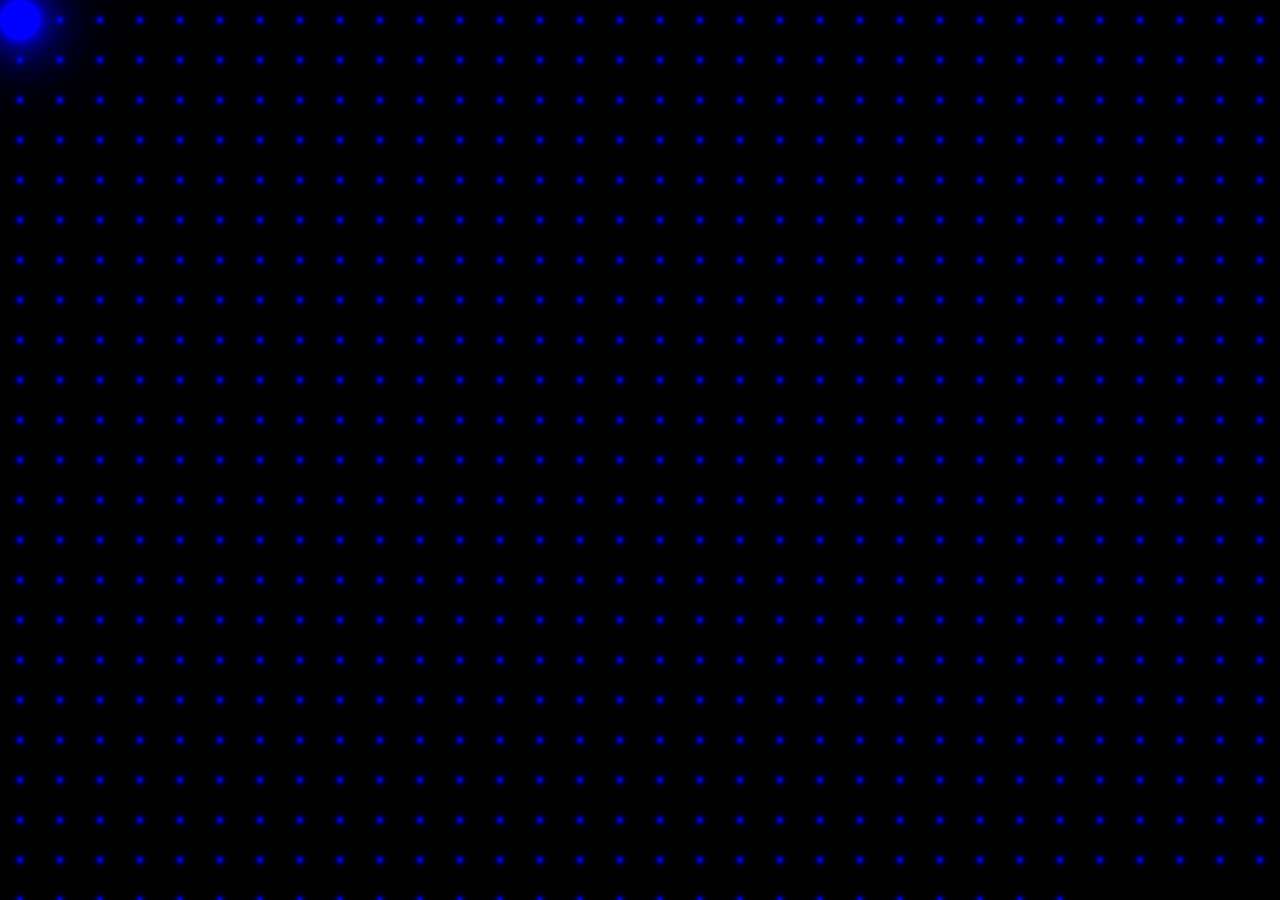
<file: index.html>
<!DOCTYPE html>
<html lang="en">
<head>
    <meta charset="UTF-8">
    <meta http-equiv="X-UA-Compatible" content="IE=edge">
    <meta name="viewport" content="width=device-width, initial-scale=1.0">
    <title>Animation with Dot</title>
    <link rel="stylesheet" href="style.css">
</head>
<body>
    <section>
        <span></span>
        <span></span>
        <span></span>
        <span></span>
        <span></span>
        <span></span>
        <span></span>
        <span></span>
        <span></span>
        <span></span>
        <span></span>
        <span></span>
        <span></span>
        <span></span>
        <span></span>
        <span></span>
        <span></span>
        <span></span>
        <span></span>
        <span></span>
        <span></span>
        <span></span>
        <span></span>
        <span></span>
        <span></span>
        <span></span>
        <span></span>
        <span></span>
        <span></span>
        <span></span>
        <span></span>
        <span></span>
        <span></span>
        <span></span>
        <span></span>
        <span></span>
        <span></span>
        <span></span>
        <span></span>
        <span></span>
        <span></span>
        <span></span>
        <span></span>
        <span></span>
        <span></span>
        <span></span>
        <span></span>
        <span></span>
        <span></span>
        <span></span>
        <span></span>
        <span></span>
        <span></span>
        <span></span>
        <span></span>
        <span></span>
        <span></span>
        <span></span>
        <span></span>
        <span></span>
        <span></span>
        <span></span>
        <span></span>
        <span></span>
        <span></span>
        <span></span>
        <span></span>
        <span></span>
        <span></span>
        <span></span>
        <span></span>
        <span></span>
        <span></span>
        <span></span>
        <span></span>
        <span></span>
        <span></span>
        <span></span>
        <span></span>
        <span></span>
        <span></span>
        <span></span>
        <span></span>
        <span></span>
        <span></span>
        <span></span>
        <span></span>
        <span></span>
        <span></span>
        <span></span>
        <span></span>
        <span></span>
        <span></span>
        <span></span>
        <span></span>
        <span></span>
        <span></span>
        <span></span>
        <span></span>
        <span></span>
        <span></span>
        <span></span>
        <span></span>
        <span></span>
        <span></span>
        <span></span>
        <span></span>
        <span></span>
        <span></span>
        <span></span>
        <span></span>
        <span></span>
        <span></span>
        <span></span>
        <span></span>
        <span></span>
        <span></span>
        <span></span>
        <span></span>
        <span></span>
        <span></span>
        <span></span>
        <span></span>
        <span></span>
        <span></span>
        <span></span>
        <span></span>
        <span></span>
        <span></span>
        <span></span>
        <span></span>
        <span></span>
        <span></span>
        <span></span>
        <span></span>
        <span></span>
        <span></span>
        <span></span>
        <span></span>
        <span></span>
        <span></span>
        <span></span>
        <span></span>
        <span></span>
        <span></span>
        <span></span>
        <span></span>
        <span></span>
        <span></span>
        <span></span>
        <span></span>
        <span></span>
        <span></span>
        <span></span>
        <span></span>
        <span></span>
        <span></span>
        <span></span>
        <span></span>
        <span></span>
        <span></span>
        <span></span>
        <span></span>
        <span></span>
        <span></span>
        <span></span>
        <span></span>
        <span></span>
        <span></span>
        <span></span>
        <span></span>
        <span></span>
        <span></span>
        <span></span>
        <span></span>
        <span></span>
        <span></span>
        <span></span>
        <span></span>
        <span></span>
        <span></span>
        <span></span>
        <span></span>
        <span></span>
        <span></span>
        <span></span>
        <span></span>
        <span></span>
        <span></span>
        <span></span>
        <span></span>
        <span></span>
        <span></span>
        <span></span>
        <span></span>
        <span></span>
        <span></span>
        <span></span>
        <span></span>
        <span></span>
        <span></span>
        <span></span>
        <span></span>
        <span></span>
        <span></span>
        <span></span>
        <span></span>
        <span></span>
        <span></span>
        <span></span>
        <span></span>
        <span></span>
        <span></span>
        <span></span>
        <span></span>
        <span></span>
        <span></span>
        <span></span>
        <span></span>
        <span></span>
        <span></span>
        <span></span>
        <span></span>
        <span></span>
        <span></span>
        <span></span>
        <span></span>
        <span></span>
        <span></span>
        <span></span>
        <span></span>
        <span></span>
        <span></span>
        <span></span>
        <span></span>
        <span></span>
        <span></span>
        <span></span>
        <span></span>
        <span></span>
        <span></span>
        <span></span>
        <span></span>
        <span></span>
        <span></span>
        <span></span>
        <span></span>
        <span></span>
        <span></span>
        <span></span>
        <span></span>
        <span></span>
        <span></span>
        <span></span>
        <span></span>
        <span></span>
        <span></span>
        <span></span>
        <span></span>
        <span></span>
        <span></span>
        <span></span>
        <span></span>
        <span></span>
        <span></span>
        <span></span>
        <span></span>
        <span></span>
        <span></span>
        <span></span>
        <span></span>
        <span></span>
        <span></span>
        <span></span>
        <span></span>
        <span></span>
        <span></span>
        <span></span>
        <span></span>
        <span></span>
        <span></span>
        <span></span>
        <span></span>
        <span></span>
        <span></span>
        <span></span>
        <span></span>
        <span></span>
        <span></span>
        <span></span>
        <span></span>
        <span></span>
        <span></span>
        <span></span>
        <span></span>
        <span></span>
        <span></span>
        <span></span>
        <span></span>
        <span></span>
        <span></span>
        <span></span>
        <span></span>
        <span></span>
        <span></span>
        <span></span>
        <span></span>
        <span></span>
        <span></span>
        <span></span>
        <span></span>
        <span></span>
        <span></span>
        <span></span>
        <span></span>
        <span></span>
        <span></span>
        <span></span>
        <span></span>
        <span></span>
        <span></span>
        <span></span>
        <span></span>
        <span></span>
        <span></span>
        <span></span>
        <span></span>
        <span></span>
        <span></span>
        <span></span>
        <span></span>
        <span></span>
        <span></span>
        <span></span>
        <span></span>
        <span></span>
        <span></span>
        <span></span>
        <span></span>
        <span></span>
        <span></span>
        <span></span>
        <span></span>
        <span></span>
        <span></span>
        <span></span>
        <span></span>
        <span></span>
        <span></span>
        <span></span>
        <span></span>
        <span></span>
        <span></span>
        <span></span>
        <span></span>
        <span></span>
        <span></span>
        <span></span>
        <span></span>
        <span></span>
        <span></span>
        <span></span>
        <span></span>
        <span></span>
        <span></span>
        <span></span>
        <span></span>
        <span></span>
        <span></span>
        <span></span>
        <span></span>
        <span></span>
        <span></span>
        <span></span>
        <span></span>
        <span></span>
        <span></span>
        <span></span>
        <span></span>
        <span></span>
        <span></span>
        <span></span>
        <span></span>
        <span></span>
        <span></span>
        <span></span>
        <span></span>
        <span></span>
        <span></span>
        <span></span>
        <span></span>
        <span></span>
        <span></span>
        <span></span>
        <span></span>
        <span></span>
        <span></span>
        <span></span>
        <span></span>
        <span></span>
        <span></span>
        <span></span>
        <span></span>
        <span></span>
        <span></span>
        <span></span>
        <span></span>
        <span></span>
        <span></span>
        <span></span>
        <span></span>
        <span></span>
        <span></span>
        <span></span>
        <span></span>
        <span></span>
        <span></span>
        <span></span>
        <span></span>
        <span></span>
        <span></span>
        <span></span>
        <span></span>
        <span></span>
        <span></span>
        <span></span>
        <span></span>
        <span></span>
        <span></span>
        <span></span>
        <span></span>
        <span></span>
        <span></span>
        <span></span>
        <span></span>
        <span></span>
        <span></span>
        <span></span>
        <span></span>
        <span></span>
        <span></span>
        <span></span>
        <span></span>
        <span></span>
        <span></span>
        <span></span>
        <span></span>
        <span></span>
        <span></span>
        <span></span>
        <span></span>
        <span></span>
        <span></span>
        <span></span>
        <span></span>
        <span></span>
        <span></span>
        <span></span>
        <span></span>
        <span></span>
        <span></span>
        <span></span>
        <span></span>
        <span></span>
        <span></span>
        <span></span>
        <span></span>
        <span></span>
        <span></span>
        <span></span>
        <span></span>
        <span></span>
        <span></span>
        <span></span>
        <span></span>
        <span></span>
        <span></span>
        <span></span>
        <span></span>
        <span></span>
        <span></span>
        <span></span>
        <span></span>
        <span></span>
        <span></span>
        <span></span>
        <span></span>
        <span></span>
        <span></span>
        <span></span>
        <span></span>
        <span></span>
        <span></span>
        <span></span>
        <span></span>
        <span></span>
        <span></span>
        <span></span>
        <span></span>
        <span></span>
        <span></span>
        <span></span>
        <span></span>
        <span></span>
        <span></span>
        <span></span>
        <span></span>
        <span></span>
        <span></span>
        <span></span>
        <span></span>
        <span></span>
        <span></span>
        <span></span>
        <span></span>
        <span></span>
        <span></span>
        <span></span>
        <span></span>
        <span></span>
        <span></span>
        <span></span>
        <span></span>
        <span></span>
        <span></span>
        <span></span>
        <span></span>
        <span></span>
        <span></span>
        <span></span>
        <span></span>
        <span></span>
        <span></span>
        <span></span>
        <span></span>
        <span></span>
        <span></span>
        <span></span>
        <span></span>
        <span></span>
        <span></span>
        <span></span>
        <span></span>
        <span></span>
        <span></span>
        <span></span>
        <span></span>
        <span></span>
        <span></span>
        <span></span>
        <span></span>
        <span></span>
        <span></span>
        <span></span>
        <span></span>
        <span></span>
        <span></span>
        <span></span>
        <span></span>
        <span></span>
        <span></span>
        <span></span>
        <span></span>
        <span></span>
        <span></span>
        <span></span>
        <span></span>
        <span></span>
        <span></span>
        <span></span>
        <span></span>
        <span></span>
        <span></span>
        <span></span>
        <span></span>
        <span></span>
        <span></span>
        <span></span>
        <span></span>
        <span></span>
        <span></span>
        <span></span>
        <span></span>
        <span></span>
        <span></span>
        <span></span>
        <span></span>
        <span></span>
        <span></span>
        <span></span>
        <span></span>
        <span></span>
        <span></span>
        <span></span>
        <span></span>
        <span></span>
        <span></span>
        <span></span>
        <span></span>
        <span></span>
        <span></span>
        <span></span>
        <span></span>
        <span></span>
        <span></span>
        <span></span>
        <span></span>
        <span></span>
        <span></span>
        <span></span>
        <span></span>
        <span></span>
        <span></span>
        <span></span>
        <span></span>
        <span></span>
        <span></span>
        <span></span>
        <span></span>
        <span></span>
        <span></span>
        <span></span>
        <span></span>
        <span></span>
        <span></span>
        <span></span>
        <span></span>
        <span></span>
        <span></span>
        <span></span>
        <span></span>
        <span></span>
        <span></span>
        <span></span>
        <span></span>
        <span></span>
        <span></span>
        <span></span>
        <span></span>
        <span></span>
        <span></span>
        <span></span>
        <span></span>
        <span></span>
        <span></span>
        <span></span>
        <span></span>
        <span></span>
        <span></span>
        <span></span>
        <span></span>
        <span></span>
        <span></span>
        <span></span>
        <span></span>
        <span></span>
        <span></span>
        <span></span>
        <span></span>
        <span></span>
        <span></span>
        <span></span>
        <span></span>
        <span></span>
        <span></span>
        <span></span>
        <span></span>
        <span></span>
        <span></span>
        <span></span>
        <span></span>
        <span></span>
        <span></span>
        <span></span>
        <span></span>
        <span></span>
        <span></span>
        <span></span>
        <span></span>
        <span></span>
        <span></span>
        <span></span>
        <span></span>
        <span></span>
        <span></span>
        <span></span>
        <span></span>
        <span></span>
        <span></span>
        <span></span>
        <span></span>
        <span></span>
        <span></span>
        <span></span>
        <span></span>
        <span></span>
        <span></span>
        <span></span>
        <span></span>
        <span></span>
        <span></span>
        <span></span>
        <span></span>
        <span></span>
        <span></span>
        <span></span>
        <span></span>
        <span></span>
        <span></span>
        <span></span>
        <span></span>
        <span></span>
        <span></span>
        <span></span>
        <span></span>
        <span></span>
        <span></span>
        <span></span>
        <span></span>
        <span></span>
        <span></span>
        <span></span>
        <span></span>
        <span></span>
        <span></span>
        <span></span>
        <span></span>
        <span></span>
        <span></span>
        <span></span>
        <span></span>
    </section>    
</body>
</html>
</file>
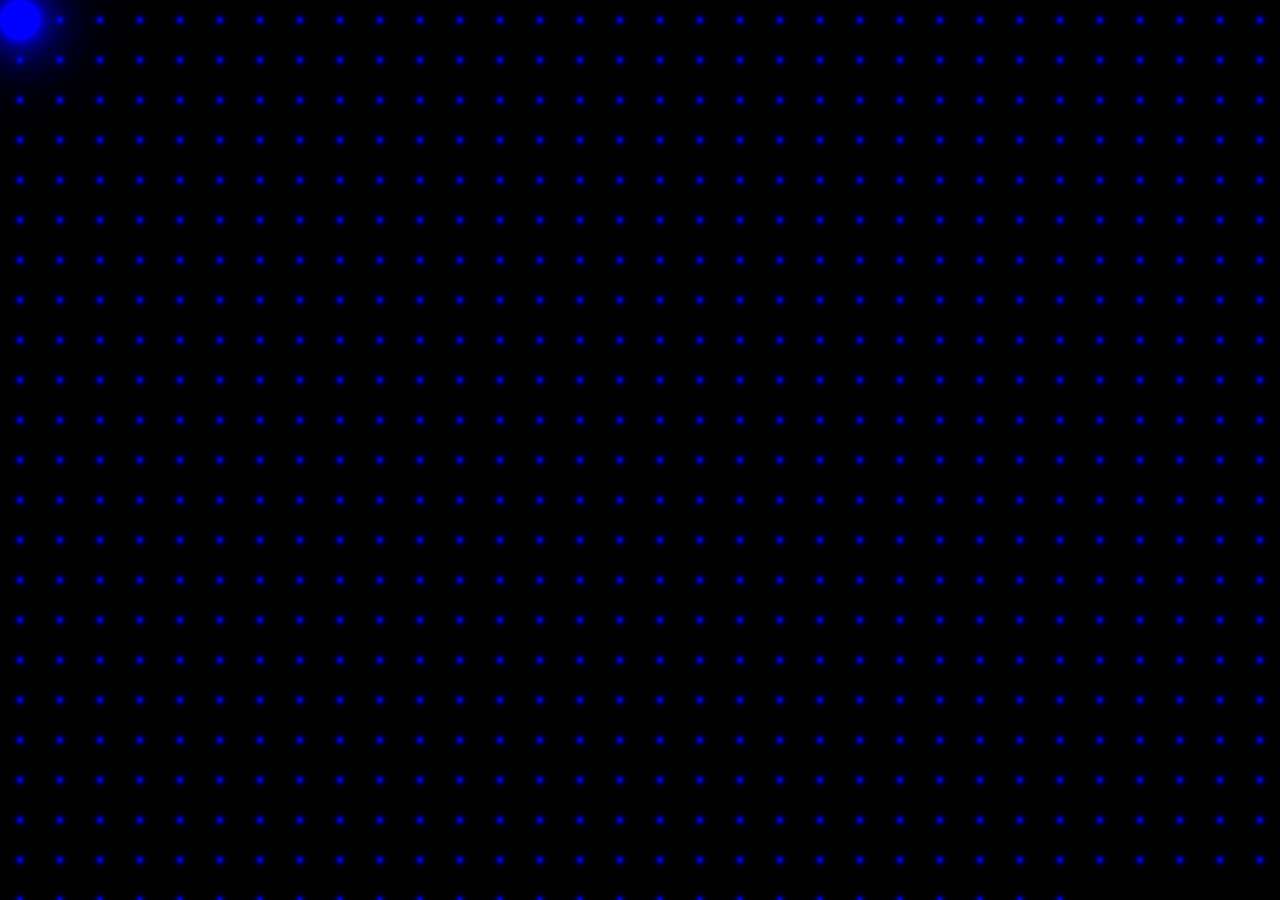
<file: animation.html>
<!DOCTYPE html>
<html lang="en">
<head>
    <meta charset="UTF-8">
    <meta http-equiv="X-UA-Compatible" content="IE=edge">
    <meta name="viewport" content="width=device-width, initial-scale=1.0">
    <title>Animation with Dot</title>
    <link rel="stylesheet" href="style.css">
</head>
<body>
    <section>
        <span></span>
        <span></span>
        <span></span>
        <span></span>
        <span></span>
        <span></span>
        <span></span>
        <span></span>
        <span></span>
        <span></span>
        <span></span>
        <span></span>
        <span></span>
        <span></span>
        <span></span>
        <span></span>
        <span></span>
        <span></span>
        <span></span>
        <span></span>
        <span></span>
        <span></span>
        <span></span>
        <span></span>
        <span></span>
        <span></span>
        <span></span>
        <span></span>
        <span></span>
        <span></span>
        <span></span>
        <span></span>
        <span></span>
        <span></span>
        <span></span>
        <span></span>
        <span></span>
        <span></span>
        <span></span>
        <span></span>
        <span></span>
        <span></span>
        <span></span>
        <span></span>
        <span></span>
        <span></span>
        <span></span>
        <span></span>
        <span></span>
        <span></span>
        <span></span>
        <span></span>
        <span></span>
        <span></span>
        <span></span>
        <span></span>
        <span></span>
        <span></span>
        <span></span>
        <span></span>
        <span></span>
        <span></span>
        <span></span>
        <span></span>
        <span></span>
        <span></span>
        <span></span>
        <span></span>
        <span></span>
        <span></span>
        <span></span>
        <span></span>
        <span></span>
        <span></span>
        <span></span>
        <span></span>
        <span></span>
        <span></span>
        <span></span>
        <span></span>
        <span></span>
        <span></span>
        <span></span>
        <span></span>
        <span></span>
        <span></span>
        <span></span>
        <span></span>
        <span></span>
        <span></span>
        <span></span>
        <span></span>
        <span></span>
        <span></span>
        <span></span>
        <span></span>
        <span></span>
        <span></span>
        <span></span>
        <span></span>
        <span></span>
        <span></span>
        <span></span>
        <span></span>
        <span></span>
        <span></span>
        <span></span>
        <span></span>
        <span></span>
        <span></span>
        <span></span>
        <span></span>
        <span></span>
        <span></span>
        <span></span>
        <span></span>
        <span></span>
        <span></span>
        <span></span>
        <span></span>
        <span></span>
        <span></span>
        <span></span>
        <span></span>
        <span></span>
        <span></span>
        <span></span>
        <span></span>
        <span></span>
        <span></span>
        <span></span>
        <span></span>
        <span></span>
        <span></span>
        <span></span>
        <span></span>
        <span></span>
        <span></span>
        <span></span>
        <span></span>
        <span></span>
        <span></span>
        <span></span>
        <span></span>
        <span></span>
        <span></span>
        <span></span>
        <span></span>
        <span></span>
        <span></span>
        <span></span>
        <span></span>
        <span></span>
        <span></span>
        <span></span>
        <span></span>
        <span></span>
        <span></span>
        <span></span>
        <span></span>
        <span></span>
        <span></span>
        <span></span>
        <span></span>
        <span></span>
        <span></span>
        <span></span>
        <span></span>
        <span></span>
        <span></span>
        <span></span>
        <span></span>
        <span></span>
        <span></span>
        <span></span>
        <span></span>
        <span></span>
        <span></span>
        <span></span>
        <span></span>
        <span></span>
        <span></span>
        <span></span>
        <span></span>
        <span></span>
        <span></span>
        <span></span>
        <span></span>
        <span></span>
        <span></span>
        <span></span>
        <span></span>
        <span></span>
        <span></span>
        <span></span>
        <span></span>
        <span></span>
        <span></span>
        <span></span>
        <span></span>
        <span></span>
        <span></span>
        <span></span>
        <span></span>
        <span></span>
        <span></span>
        <span></span>
        <span></span>
        <span></span>
        <span></span>
        <span></span>
        <span></span>
        <span></span>
        <span></span>
        <span></span>
        <span></span>
        <span></span>
        <span></span>
        <span></span>
        <span></span>
        <span></span>
        <span></span>
        <span></span>
        <span></span>
        <span></span>
        <span></span>
        <span></span>
        <span></span>
        <span></span>
        <span></span>
        <span></span>
        <span></span>
        <span></span>
        <span></span>
        <span></span>
        <span></span>
        <span></span>
        <span></span>
        <span></span>
        <span></span>
        <span></span>
        <span></span>
        <span></span>
        <span></span>
        <span></span>
        <span></span>
        <span></span>
        <span></span>
        <span></span>
        <span></span>
        <span></span>
        <span></span>
        <span></span>
        <span></span>
        <span></span>
        <span></span>
        <span></span>
        <span></span>
        <span></span>
        <span></span>
        <span></span>
        <span></span>
        <span></span>
        <span></span>
        <span></span>
        <span></span>
        <span></span>
        <span></span>
        <span></span>
        <span></span>
        <span></span>
        <span></span>
        <span></span>
        <span></span>
        <span></span>
        <span></span>
        <span></span>
        <span></span>
        <span></span>
        <span></span>
        <span></span>
        <span></span>
        <span></span>
        <span></span>
        <span></span>
        <span></span>
        <span></span>
        <span></span>
        <span></span>
        <span></span>
        <span></span>
        <span></span>
        <span></span>
        <span></span>
        <span></span>
        <span></span>
        <span></span>
        <span></span>
        <span></span>
        <span></span>
        <span></span>
        <span></span>
        <span></span>
        <span></span>
        <span></span>
        <span></span>
        <span></span>
        <span></span>
        <span></span>
        <span></span>
        <span></span>
        <span></span>
        <span></span>
        <span></span>
        <span></span>
        <span></span>
        <span></span>
        <span></span>
        <span></span>
        <span></span>
        <span></span>
        <span></span>
        <span></span>
        <span></span>
        <span></span>
        <span></span>
        <span></span>
        <span></span>
        <span></span>
        <span></span>
        <span></span>
        <span></span>
        <span></span>
        <span></span>
        <span></span>
        <span></span>
        <span></span>
        <span></span>
        <span></span>
        <span></span>
        <span></span>
        <span></span>
        <span></span>
        <span></span>
        <span></span>
        <span></span>
        <span></span>
        <span></span>
        <span></span>
        <span></span>
        <span></span>
        <span></span>
        <span></span>
        <span></span>
        <span></span>
        <span></span>
        <span></span>
        <span></span>
        <span></span>
        <span></span>
        <span></span>
        <span></span>
        <span></span>
        <span></span>
        <span></span>
        <span></span>
        <span></span>
        <span></span>
        <span></span>
        <span></span>
        <span></span>
        <span></span>
        <span></span>
        <span></span>
        <span></span>
        <span></span>
        <span></span>
        <span></span>
        <span></span>
        <span></span>
        <span></span>
        <span></span>
        <span></span>
        <span></span>
        <span></span>
        <span></span>
        <span></span>
        <span></span>
        <span></span>
        <span></span>
        <span></span>
        <span></span>
        <span></span>
        <span></span>
        <span></span>
        <span></span>
        <span></span>
        <span></span>
        <span></span>
        <span></span>
        <span></span>
        <span></span>
        <span></span>
        <span></span>
        <span></span>
        <span></span>
        <span></span>
        <span></span>
        <span></span>
        <span></span>
        <span></span>
        <span></span>
        <span></span>
        <span></span>
        <span></span>
        <span></span>
        <span></span>
        <span></span>
        <span></span>
        <span></span>
        <span></span>
        <span></span>
        <span></span>
        <span></span>
        <span></span>
        <span></span>
        <span></span>
        <span></span>
        <span></span>
        <span></span>
        <span></span>
        <span></span>
        <span></span>
        <span></span>
        <span></span>
        <span></span>
        <span></span>
        <span></span>
        <span></span>
        <span></span>
        <span></span>
        <span></span>
        <span></span>
        <span></span>
        <span></span>
        <span></span>
        <span></span>
        <span></span>
        <span></span>
        <span></span>
        <span></span>
        <span></span>
        <span></span>
        <span></span>
        <span></span>
        <span></span>
        <span></span>
        <span></span>
        <span></span>
        <span></span>
        <span></span>
        <span></span>
        <span></span>
        <span></span>
        <span></span>
        <span></span>
        <span></span>
        <span></span>
        <span></span>
        <span></span>
        <span></span>
        <span></span>
        <span></span>
        <span></span>
        <span></span>
        <span></span>
        <span></span>
        <span></span>
        <span></span>
        <span></span>
        <span></span>
        <span></span>
        <span></span>
        <span></span>
        <span></span>
        <span></span>
        <span></span>
        <span></span>
        <span></span>
        <span></span>
        <span></span>
        <span></span>
        <span></span>
        <span></span>
        <span></span>
        <span></span>
        <span></span>
        <span></span>
        <span></span>
        <span></span>
        <span></span>
        <span></span>
        <span></span>
        <span></span>
        <span></span>
        <span></span>
        <span></span>
        <span></span>
        <span></span>
        <span></span>
        <span></span>
        <span></span>
        <span></span>
        <span></span>
        <span></span>
        <span></span>
        <span></span>
        <span></span>
        <span></span>
        <span></span>
        <span></span>
        <span></span>
        <span></span>
        <span></span>
        <span></span>
        <span></span>
        <span></span>
        <span></span>
        <span></span>
        <span></span>
        <span></span>
        <span></span>
        <span></span>
        <span></span>
        <span></span>
        <span></span>
        <span></span>
        <span></span>
        <span></span>
        <span></span>
        <span></span>
        <span></span>
        <span></span>
        <span></span>
        <span></span>
        <span></span>
        <span></span>
        <span></span>
        <span></span>
        <span></span>
        <span></span>
        <span></span>
        <span></span>
        <span></span>
        <span></span>
        <span></span>
        <span></span>
        <span></span>
        <span></span>
        <span></span>
        <span></span>
        <span></span>
        <span></span>
        <span></span>
        <span></span>
        <span></span>
        <span></span>
        <span></span>
        <span></span>
        <span></span>
        <span></span>
        <span></span>
        <span></span>
        <span></span>
        <span></span>
        <span></span>
        <span></span>
        <span></span>
        <span></span>
        <span></span>
        <span></span>
        <span></span>
        <span></span>
        <span></span>
        <span></span>
        <span></span>
        <span></span>
        <span></span>
        <span></span>
        <span></span>
        <span></span>
        <span></span>
        <span></span>
        <span></span>
        <span></span>
        <span></span>
        <span></span>
        <span></span>
        <span></span>
        <span></span>
        <span></span>
        <span></span>
        <span></span>
        <span></span>
        <span></span>
        <span></span>
        <span></span>
        <span></span>
        <span></span>
        <span></span>
        <span></span>
        <span></span>
        <span></span>
        <span></span>
        <span></span>
        <span></span>
        <span></span>
        <span></span>
        <span></span>
        <span></span>
        <span></span>
        <span></span>
        <span></span>
        <span></span>
        <span></span>
        <span></span>
        <span></span>
        <span></span>
        <span></span>
        <span></span>
        <span></span>
        <span></span>
        <span></span>
        <span></span>
        <span></span>
        <span></span>
        <span></span>
        <span></span>
        <span></span>
        <span></span>
        <span></span>
        <span></span>
        <span></span>
        <span></span>
        <span></span>
        <span></span>
        <span></span>
        <span></span>
        <span></span>
        <span></span>
        <span></span>
        <span></span>
        <span></span>
        <span></span>
        <span></span>
        <span></span>
        <span></span>
        <span></span>
        <span></span>
        <span></span>
        <span></span>
        <span></span>
        <span></span>
        <span></span>
        <span></span>
        <span></span>
        <span></span>
        <span></span>
        <span></span>
        <span></span>
        <span></span>
        <span></span>
        <span></span>
        <span></span>
        <span></span>
        <span></span>
        <span></span>
        <span></span>
        <span></span>
        <span></span>
        <span></span>
        <span></span>
        <span></span>
        <span></span>
        <span></span>
        <span></span>
        <span></span>
        <span></span>
        <span></span>
        <span></span>
        <span></span>
        <span></span>
        <span></span>
        <span></span>
        <span></span>
        <span></span>
        <span></span>
        <span></span>
        <span></span>
        <span></span>
        <span></span>
        <span></span>
        <span></span>
        <span></span>
        <span></span>
        <span></span>
        <span></span>
        <span></span>
        <span></span>
        <span></span>
        <span></span>
        <span></span>
        <span></span>
        <span></span>
        <span></span>
        <span></span>
        <span></span>
        <span></span>
        <span></span>
        <span></span>
        <span></span>
        <span></span>
        <span></span>
        <span></span>
        <span></span>
        <span></span>
        <span></span>
        <span></span>
        <span></span>
        <span></span>
        <span></span>
    </section>    
</body>
</html>
</file>
<file: style.css>
*
{
    margin: 0;
    padding: 0;
    box-sizing: border-box;
}
section
{
    position: relative;
     width: 100%;
    height: 100vh;
    background:black;
    display: flex;
    flex-wrap: wrap;
    overflow: hidden;
    animation: changeColor 5s linear infinite;

}
@keyframes changeColor
{
    0%
    {
        filter: hue-rotate(0deg);
    }
    
    100%
    {
        filter: hue-rotate(360deg);
    }
}
span
{
    position: relative;
    width: 40px;
    height: 40px;
    display: block;
}
span::before
{
    content: '';
    position: absolute;
    top: 0;
    left: 0;
    height: 100%;
    width: 100%;
    background:blue;
    transform: scale(0.1);
    box-shadow:  0 0 10px blue,
    0 0 20px blue,
    0 0 40px  blue,
    0 0 60px  blue,
    0 0 80px  blue,
    0 0 100px  blue;
    border-radius: 50%;
    pointer-events: none;
    transition: 2s;
}
span:hover::before
{
    transform: scale(1);
    transition: 0s;
}
</file>
